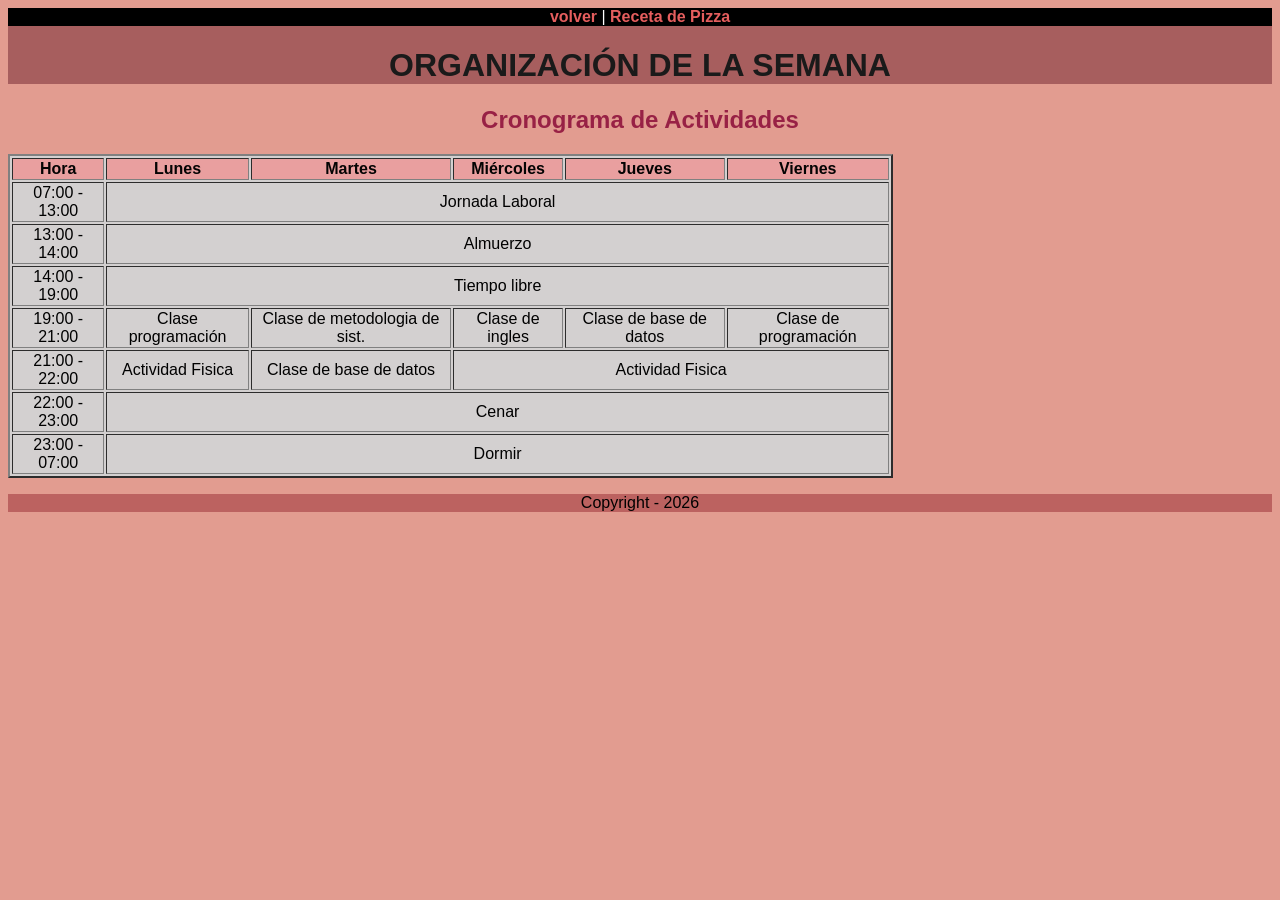
<file: horario.html>
<!DOCTYPE html>
<html lang="es">
<head>
    <meta charset="UTF-8">
    <meta name="viewport" content="width=device-width, initial-scale=1.0">
    <title>Mi Horario Semanal</title>
    <link rel="stylesheet" href="estilos.css">
</head>
<body>
    <header>
        <nav>
            <a href="index.html">volver</a> | 
            <a href="receta.html">Receta de Pizza</a>
        </nav>

        <h1>Organización de la Semana</h1>
    </header>

    <main>
        <section>
            <h2 class="cronograma">Cronograma de Actividades</h2>
            <table border="2"> <thead>
                    <tr>
                        <th>Hora</th>
                        <th>Lunes</th>
                        <th>Martes</th>
                        <th>Miércoles</th>
                        <th>Jueves</th>
                        <th>Viernes</th>
                    </tr>
                </thead>
                <tbody>
                    <tr>
                        <td>07:00 - 13:00</td>
                        <td colspan="5">Jornada Laboral</td>
                    </tr>
                    <tr>
                        <td>13:00 - 14:00</td>
                        <td colspan="5">Almuerzo</td>
                    </tr>
                    <tr>
                        <td>14:00 - 19:00</td>
                        <td colspan="5">Tiempo libre</td>
                    </tr>
                    <tr>
                        <td>19:00 - 21:00</td>
                        <td>Clase programación</td>
                        <td>Clase de metodologia de sist.</td>
                        <td>Clase de ingles</td>
                        <td>Clase de base de datos</td>
                        <td>Clase de programación</td>
                    </tr>
                    <tr>
                        <td>21:00 - 22:00</td>
                        <td>Actividad Fisica</td>
                        <td>Clase de base de datos</td>
                        <td colspan="3">Actividad Fisica</td>
                    </tr>
                    <tr>
                        <td>22:00 - 23:00</td>
                        <td colspan="5">Cenar</td>
                    </tr>
                    <tr>
                        <td>23:00 - 07:00</td>
                        <td colspan="5">Dormir</td>
                    </tr>
                </tbody>
            </table>
        </section>
    </main>

    <footer>
        <p>Copyright - 2026</p>
    </footer>
</body>
</html>
</file>
<file: estilos.css>
body {
    font-family: Arial, Helvetica, sans-serif;
    background-color: #e29c90;
    color: #000000;
    text-align: center;
}


header {
    background-color: #a75e5e;
    color: #ffffff;
}

nav {
    background-color: #000000;
    color: white;
}


nav a {
    color: #e55e5e; 
    text-decoration: none;
    font-weight: bold;
}


nav a:hover {
    color: #ffcc00;
    text-decoration: underline;
}

h1{
    text-transform: uppercase;
    color: #1a1a1a;
}

h3 {
    text-transform: uppercase;
    color:#f50052e5
}

.cronograma {
    text-align: center;
    color: rgb(152, 33, 69);
}

#subtrk {
    text-align: center;
    color: rgb(107, 13, 54);
}

#subpizza {
    text-align: left;
    color: rgb(244, 4, 4);
}
    
li {
    text-align: left;
    line-height: 1.6;
}

table {
    width: 70%;
    background-color: rgb(211, 208, 208);
}

th {
    background-color: #e99f9f;
    color: rgb(4, 3, 3);
}


footer {
    background-color: #b55858d6;
    color: #000000;
}
</file>
